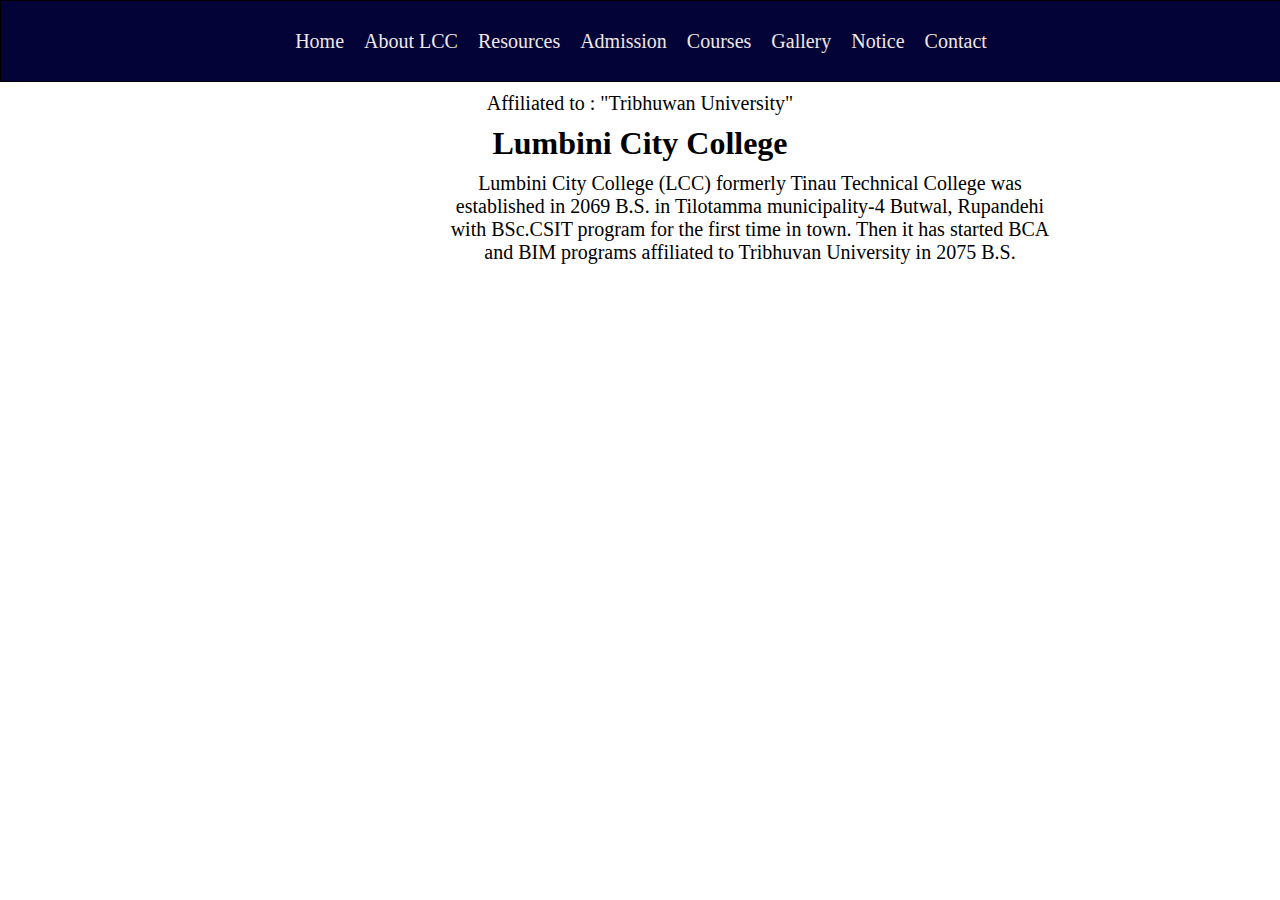
<file: lcc.html>
<!DOCTYPE html>
<html lang="en">
<head>
    <meta charset="UTF-8">
    <meta name="viewport" content="width=device-width, initial-scale=1.0">
    <title>Document</title>
    <link rel="stylesheet" href="lcc.css">
</head>
<body>
    <header>
        <div class="clz"><nav>
           <a href=""> Home</a>
           <a href=""> About LCC</a>
           <a href=""> Resources</a>
           <a href="">Admission</a>
           <a href=""> Courses</a>
           <a href=""> Gallery</a>
           <a href=""> Notice</a>
           <a href=""> Contact</a>
        </nav>
 </div>
    </header>
    <body>
        <p class=""> Affiliated to : "Tribhuwan University"</p>
        <h1>
            Lumbini City College
        </h1>
        <div class="lcc">
        <p>Lumbini City College (LCC) formerly Tinau Technical College was established in 2069 B.S. in Tilotamma municipality-4 Butwal, 
            Rupandehi with BSc.CSIT program for the first time in town. Then it has started BCA and BIM programs affiliated to 
            Tribhuvan University in 2075 B.S.
        </p>
        </div>
    </body>
</body>
</html>
</file>
<file: lcc.css>
*{
    padding: 0;
    margin: 0;
}
header{
    height: 80px;
    width: 100vw;
    display: flex;
    border: 1px solid black;
    gap: 10px;
    align-items: center;
    justify-content: space-around;
    background-color: rgb(3, 3, 55);
}
nav a{
    font-size: 20px;
   text-decoration: none;
color: rgb(240, 231, 231);
}
nav{
   display: flex;
    gap: 20px;
    font-weight: 450;
   }
   h1{
      text-align: center;
      margin-top: 10px;
   }
   .lcc{
    height: 120px;
    width: 600px;
    /* display: flex;
    flex-wrap: wrap; */
    justify-content: center;
    text-align: center;
    margin: 10px 0px 0px 450px; 
}
p{
    text-align: center;
    justify-content: center;
    margin-top: 10px;
    font-weight: 300;
    font-size: 20px;
}
</file>
